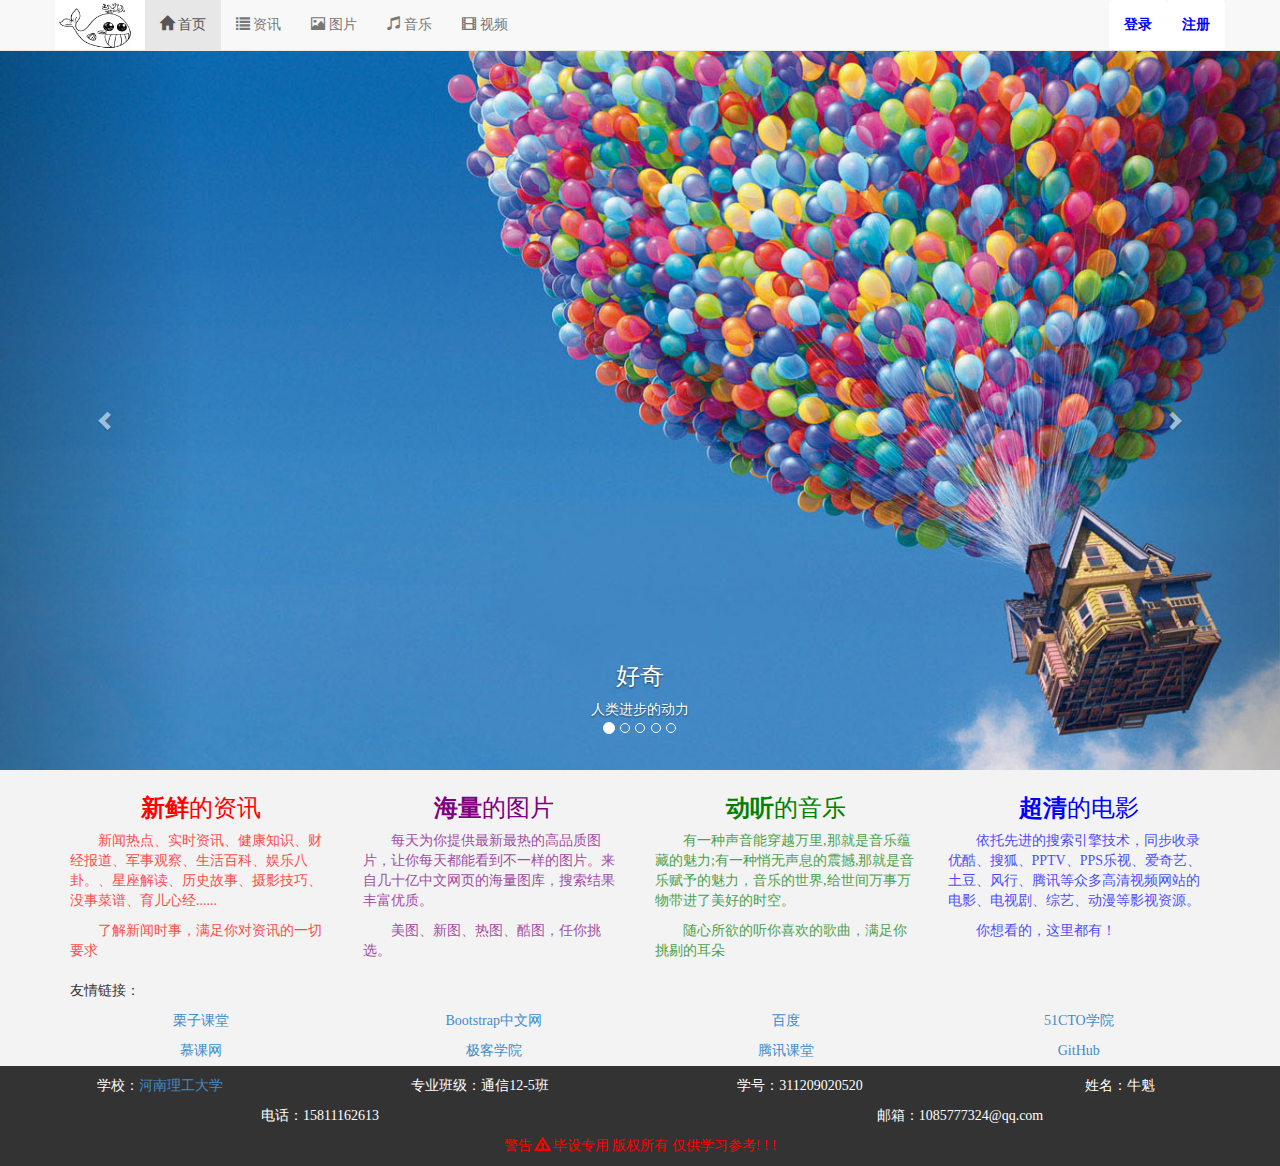
<file: mybishe/index.html>
<!DOCTYPE html>
<html lang="en">
<head>
	<meta charset="utf-8">
    <meta http-equiv="X-UA-Compatible" content="IE=edge">
	<meta name="viewport" content="width=device-width,initial-scale=1,maximum-scale=1,user-scalable=no">
	<!--		视口              设备宽度           初始缩放        最大缩放        禁止缩放   -->
	<title>惊鱼-首页</title>
	<link rel="stylesheet" href="css/bootstrap.min.css">
	<link rel="stylesheet" href="css/index.css">
</head>
<body>
<!-- 网站导航 -->
	<nav class="navbar navbar-default navbar-fixed-top">
		<div class="container">
			<div class="navbar-header">
				<a href="index.html" class="navbar-brand" style="padding:0;">
					<img src="images/logo.png" alt="鱼跃" style="padding:0;margin:0;height:50px;width:90px;">
				</a>
				<button type="button" class="navbar-toggle" data-toggle="collapse" data-target="#navbar-collapse">
					<span class="icon-bar"></span>
					<span class="icon-bar"></span>
					<span class="icon-bar"></span>
				</button>
			</div>
			<div class="collapse navbar-collapse" id="navbar-collapse">
				<ul class="nav navbar-nav navbar-left">
					<li class="active"><a href="index.html"><span class="glyphicon glyphicon-home"></span> 首页</a></li>
					<li><a href="news.html"><span class="glyphicon glyphicon-list"></span> 资讯</a></li>
					<li><a href="picture.html"><span class="glyphicon glyphicon-picture"></span> 图片</a></li>
					<li><a href="audio.html"><span class="glyphicon glyphicon-music"></span> 音乐</a></li>
					<li><a href="video.html"><span class="glyphicon glyphicon-film"></span> 视频</a></li>
				</ul>
				<ul class="nav navbar-nav navbar-right login" style="margin-top:0">
				<!-- 登录前 -->
					<li><a class="btn btn-default" data-toggle="modal" href="#login" type="button"><strong>登录</strong></a></li>
					<li><a class="btn btn-default" data-toggle="modal" href="#register" type="button"><strong>注册</strong></a></li>
				<!-- 登录后 -->
					<!-- <li class="dropdown">
						<a href="" class="dropdown-toggle username" data-toggle="dropdown" style="text-align:center">niuxiaokui</a>
						<ul class="dropdown-menu">
							<li><a href="myLoveAudio.html" style="text-align:center">我的音乐</a></li>
							<li><a id="cancellation" class="btn btn-default" type="button">注销</a></li>
						</ul>
					</li> -->
				</ul> 
			</div>
		</div>
	</nav>
<!-- 轮播图 -->
	<div id="myCarousel" class="carousel slide" data-ride="carousel" data-pause="hover">
		<ol class="carousel-indicators">
			<li data-target="#myCarousel" data-slide-to="0" class="active"></li>
			<li data-target="#myCarousel" data-slide-to="1"></li>
			<li data-target="#myCarousel" data-slide-to="2"></li>
			<li data-target="#myCarousel" data-slide-to="3"></li>
			<li data-target="#myCarousel" data-slide-to="4"></li>
		</ol>
		<div class="carousel-inner">
			<div class="item active">
				<img src="images/lb1.jpg" alt="">
				<div class="carousel-caption">
					<h3>好奇</h3>
					<span>人类进步的动力</span>
				</div>
  			</div>
			<div class="item">
				<img src="images/lb2.jpg" alt="">
				<div class="carousel-caption">
					<h3>难忘</h3>
					<span>埋藏在心里的往事</span>
				</div>
			</div>
			<div class="item">
				<img src="images/lb3.jpg" alt="">
				<div class="carousel-caption">
					<h3>激情</h3>
					<span>调动身心的巨大潜力</span>
				</div>
			</div>
			<div class="item">
				<img src="images/lb4.jpg" alt="">
				<div class="carousel-caption">
					<h3>回味</h3>
					<span>全身心的投入</span>
				</div>
			</div>
			<div class="item">
				<img src="images/lb5.jpg" alt="">
				<div class="carousel-caption">
					<h3>震撼</h3>
					<p>最强烈的视觉冲击</p>
				</div>
			</div>
		</div>
		<a href="#myCarousel" data-slide="prev" class="carousel-control left">
			<span class="glyphicon glyphicon-chevron-left">
		</a>
		<a href="#myCarousel" data-slide="next" class="carousel-control right">
			<span class="glyphicon glyphicon-chevron-right">
		</a>
	</div>
<!-- 文字主体 -->
	<div class="container">
		<div class="row">
			<div class="col-xs-12 col-sm-6 col-lg-3 xinxian">
				<h3><strong>新鲜</strong>的资讯</h3>
				<p>新闻热点、实时资讯、健康知识、财经报道、军事观察、生活百科、娱乐八卦。、星座解读、历史故事、摄影技巧、没事菜谱、育儿心经......
				<p>了解新闻时事，满足你对资讯的一切要求</p>
				
			</div>
			<div class="col-xs-12 col-sm-6 col-lg-3 hailiang">
				<h3><strong>海量</strong>的图片</h3>
				<p>每天为你提供最新最热的高品质图片，让你每天都能看到不一样的图片。来自几十亿中文网页的海量图库，搜索结果丰富优质。</p>
				<p>美图、新图、热图、酷图，任你挑选。</p>
			</div>
			<div class="col-xs-12 col-sm-6 col-lg-3 dongting">
				<h3><strong>动听</strong>的音乐</h3>
				<p>有一种声音能穿越万里,那就是音乐蕴藏的魅力;有一种悄无声息的震撼,那就是音乐赋予的魅力，音乐的世界,给世间万事万物带进了美好的时空。</p>
				<p>随心所欲的听你喜欢的歌曲，满足你挑剔的耳朵</p>
			</div>
			<div class="col-xs-12 col-sm-6 col-lg-3 chaoqing">
				<h3><strong>超清</strong>的电影</h3>
				<p>依托先进的搜索引擎技术，同步收录优酷、搜狐、PPTV、PPS乐视、爱奇艺、土豆、风行、腾讯等众多高清视频网站的电影、电视剧、综艺、动漫等影视资源。</p>
				<p>你想看的，这里都有！</p>
			</div>
		</div>
		<div class="row">
			<div class="col-xs-12">友情链接：</div>
			<div class="col-sm-3 col-xs-6"><a href="http://www.liziedu.com/">栗子课堂</a></div>
			<div class="col-sm-3 col-xs-6"><a href="http://www.bootcss.com/">Bootstrap中文网</a></div>
			<div class="col-sm-3 col-xs-6"><a href="https://www.baidu.com/">百度</a></div>
			<div class="col-sm-3 col-xs-6"><a href="http://edu.51cto.com/">51CTO学院</a></div>
			<div class="col-sm-3 col-xs-6"><a href="http://www.imooc.com/">慕课网</a></div>
			<div class="col-sm-3 col-xs-6"><a href="http://www.jikexueyuan.com/">极客学院</a></div>
			<div class="col-sm-3 col-xs-6"><a href="http://ke.qq.com/">腾讯课堂</a></div>
			<div class="col-sm-3 col-xs-6"><a href="https://github.com/">GitHub</a></div>
		</div>
	</div>
<!-- 底部 -->
	<div class="container footer">
		<div  class="row">
				<div class="col-sm-3 col-xs-12">学校：<a href="http://www.hpu.edu.cn/www/index.html">河南理工大学</a></div>
				<div class="col-sm-3 col-xs-12">专业班级：通信12-5班</div>
				<div class="col-sm-3 col-xs-12">学号：311209020520</div>
				<div class="col-sm-3 col-xs-12">姓名：牛魁</div>
				<div class="col-sm-6 col-xs-12">电话：15811162613</div>
				<div class="col-sm-6 col-xs-12">邮箱：1085777324@qq.com</div>
				<div class="col-sm-12 col-xs-12">警告 <span class="glyphicon glyphicon-warning-sign"></span> 毕设专用 版权所有 仅供学习参考! ! !</div>
		</div>
	</div>
<!-- 登录框 -->
	<div class="modal" id="login" tabindex="-1">
	    <div class="modal-dialog">
			<div class="modal-content">
				<div class="modal-header">
					<button type="button" class="close" data-dismiss="modal"><span>&times;</span></button>
					<h3 class="modal-title"><strong>登&nbsp;录</strong></h3>
				</div>
				<div class="modal-body">
					<form id="l_form" action="login.php">
						<div class="form-group">
							<label for="l_username" class="control-lable">用户名</label>
							<input id="l_username" type="text" class="form-control" name="l_username" placeholder="请输入用户名">
							<div style="color:red;"></div>
						</div>
						<div class="form-group">
							<label for="l_password" class="control-lable">密码</label>
							<input id="l_password" type="password" class="form-control" name="l_password" placeholder="请输入密码">
							<div style="color:red;"></div>
						</div>
						<div style="text-align:center">
							<lable class="checkbox-inline">
								<input id="checkbox" type="checkbox">是否记住密码
							</lable >
						</div>
						<input type="submit" class="btn btn-primary center" style="width:100%" value="登录">
					</form>
				</div>
				<div class="modal-footer">
					<button type="button" class="btn btn-default" data-dismiss="modal">关闭</button>
					<button type="button" class="btn btn-primary" id="toRegister">去注册</button>
				</div>
			</div>
		</div>
	</div>
<!-- 注册框 -->
	<div class="modal" id="register" tabindex="-1">
	    <div class="modal-dialog">
			<div class="modal-content">
				<div class="modal-header">
					<button type="button" class="close" data-dismiss="modal"><span>&times;</span></button>
					<h3 class="modal-title"><strong>注&nbsp;册</strong></h3>
				</div>
				<div class="modal-body">
					<form id="r_form" method="get" action="register.php">
						<div class="form-group">
							<label for="r_username" class="control-lable">用户名</label>
							<input id="r_username" type="text" class="form-control" name="r_username" placeholder="请输入长度为6-12位的用户名">
							<div class="r_name"></div>
						</div>
						<div class="form-group">
							<label for="r_password" class="control-lable">密码</label>
							<input id="r_password" type="password" class="form-control" name="r_password" placeholder="请输入长度为8-20位的密码">
							<div style="color:red;"></div>
						</div>
						<div class="form-group">
							<label for="email" class="control-lable">邮箱</label>
							<input id="email" type="text" class="form-control"  name="email" placeholder="请输入邮箱地址">
							<div style="color:red;"></div>
						</div>						
						<input type="reset" class="btn btn-primary reset" style="width:49%" value="重置">
						<input type="submit" class="btn btn-primary" style="width:49%" value="注册">
					</form>	
				</div>
				<div class="modal-footer">
					<button type="button" class="btn btn-default" data-dismiss="modal">关闭</button>
					<button type="button" class="btn btn-primary toLogin">去登录</button>
				</div>
			</div>
		</div>
	</div>
<!-- 注册失败提示框 -->
	<div class="modal" id="registerFailed" tabindex="-1">
	    <div class="modal-dialog">
			<div class="modal-content">
				<div class="modal-header">
					<button type="button" class="close" data-dismiss="modal"><span>&times;</span></button>
					<h3 class="modal-title"><strong>注&nbsp;册&nbsp;失&nbsp;败</strong></h3>
				</div>
				<div class="modal-body">
					<h4>请您重新注册</h4>
				</div>
				<div class="modal-footer">
					<button type="button" class="btn btn-default" data-dismiss="modal">关闭</button>
				</div>
			</div>
		</div>
	</div>
<!-- 注册成功提示框 -->
	<div class="modal" id="registerSuccess" tabindex="-1">
	    <div class="modal-dialog">
			<div class="modal-content">
				<div class="modal-header">
					<button type="button" class="close" data-dismiss="modal"><span>&times;</span></button>
					<h3 class="modal-title"><strong>注~册~成~功~</strong></h3>
				</div>
				<div class="modal-body">
					<span>现在去</span>
					<button type="button" class="btn btn-primary" id="registerLogin">登录</button>
				</div>
				<div class="modal-footer">
					<button type="button" class="btn btn-default" data-dismiss="modal">关闭</button>
				</div>
			</div>
		</div>
	</div>
<!-- 登录失败提示框 -->
	<div class="modal" id="loginFailed" tabindex="-1">
	    <div class="modal-dialog">
			<div class="modal-content">
				<div class="modal-header">
					<button type="button" class="close" data-dismiss="modal"><span>&times;</span></button>
					<h3 class="modal-title"><strong>登&nbsp;录&nbsp;失&nbsp;败</strong></h3>
				</div>
				<div class="modal-body">
					<h4>请您重新登录！</h4>
				</div>
				<div class="modal-footer">
					<button type="button" class="btn btn-default" data-dismiss="modal">关闭</button>
				</div>
			</div>
		</div>
	</div>
<!-- 登录成功提示框 -->
	<div class="modal" id="loginSuccess" tabindex="-1">
	    <div class="modal-dialog">
			<div class="modal-content">
				<div class="modal-header">
					<button type="button" class="close" data-dismiss="modal"><span>&times;</span></button>
					<h3 class="modal-title"><strong>登~录~成~功~</strong></h3>
				</div>
				<div class="modal-body">
					<div id="welcome"></div>
					<div>欢迎您来到惊鱼~</div>
				</div>
				<div class="modal-footer">
					<button type="button" class="btn btn-default" data-dismiss="modal">关闭</button>
				</div>
			</div>
		</div>
	</div>	
<script src="js/jquery.1.11.3.min.js"></script>
<script src="js/bootstrap.min.js"></script>
<script type="text/javascript" src="js/jquery.validate.min.js"></script>
<script src="js/index.js"></script>
</body>
</html>
</file>
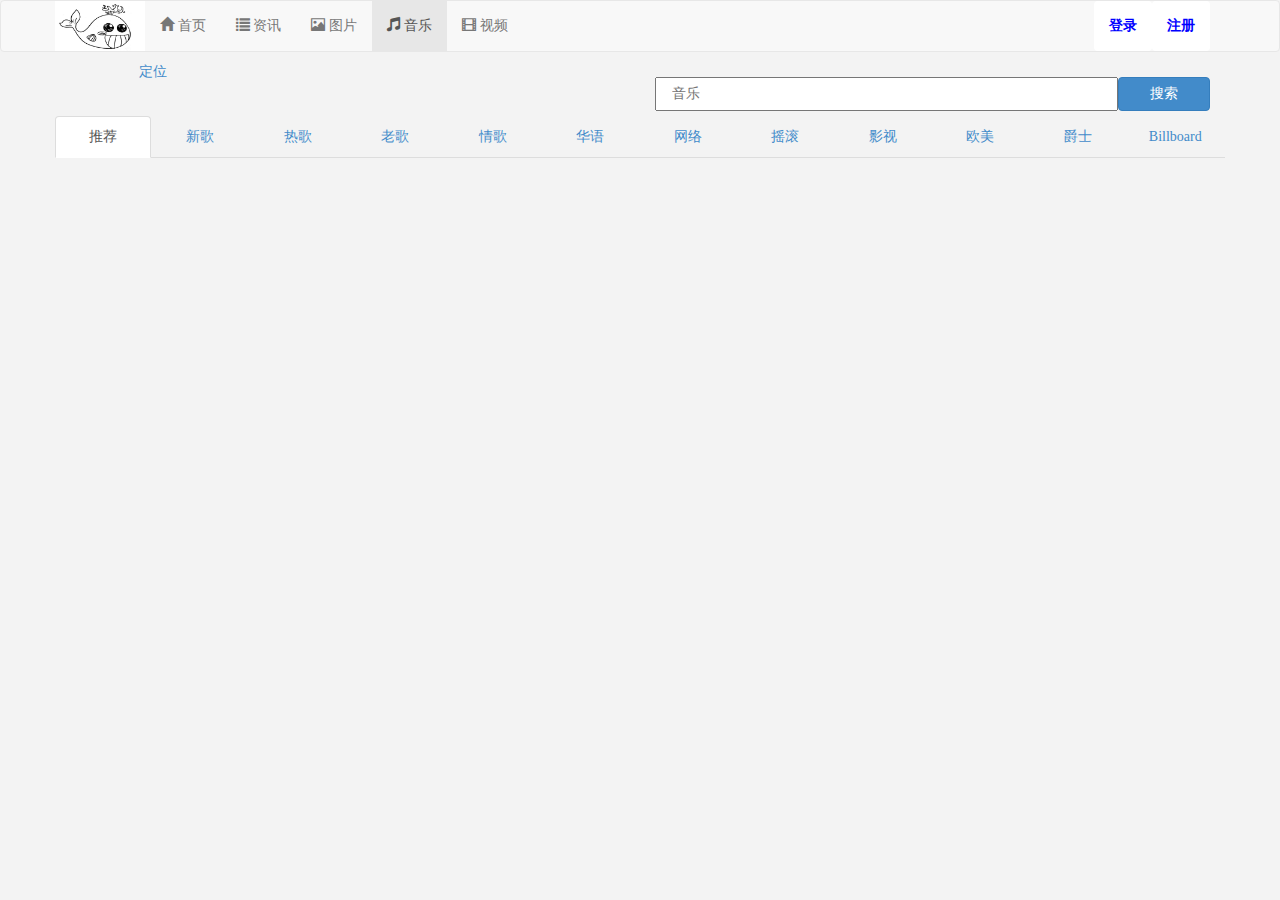
<file: mybishe/audio.html>
<!DOCTYPE html>
<html lang="en">
<head>
	<meta charset="UTF-8">
	<meta name="viewport" content="width=device-width,initial-scale=1,maximum-scale=1,user-scalable=no">
	<title>惊鱼-音乐</title>
	<link rel="stylesheet" href="css/bootstrap.min.css">
	<link rel="stylesheet" href="css/index.css">
	<link rel="stylesheet" href="css/audio.css">
	<link rel="stylesheet" href="css/news.css">
</head>
<body>
<!-- 网站导航 -->
	<nav class="navbar navbar-default">
		<div class="container">
			<div class="navbar-header">
				<a href="index.html" class="navbar-brand" style="padding:0;">
					<img src="images/logo.png" alt="鱼跃" style="padding:0;margin:0;height:50px;width:90px;">
				</a>
				<button type="button" class="navbar-toggle" data-toggle="collapse" data-target="#navbar-collapse">
					<span class="icon-bar"></span>
					<span class="icon-bar"></span>
					<span class="icon-bar"></span>
				</button>
			</div>
			<div class="collapse navbar-collapse" id="navbar-collapse">
				<ul class="nav navbar-nav navbar-left">
					<li><a href="index.html"><span class="glyphicon glyphicon-home"></span> 首页</a></li>
					<li><a href="news.html"><span class="glyphicon glyphicon-list"></span> 资讯</a></li>
					<li><a href="picture.html"><span class="glyphicon glyphicon-picture"></span> 图片</a></li>
					<li class="active"><a href="audio.html"><span class="glyphicon glyphicon-music"></span> 音乐</a></li>
					<li><a href="video.html"><span class="glyphicon glyphicon-film"></span> 视频</a></li>
				</ul>
				<ul class="nav navbar-nav navbar-right login" style="margin-top:0">
				<!-- 登录前 -->
					<li><a class="btn btn-default" data-toggle="modal" href="#login" type="button"><strong>登录</strong></a></li>
					<li><a class="btn btn-default" data-toggle="modal" href="#register" type="button"><strong>注册</strong></a></li>
				</ul> 
			</div>
		</div>
	</nav>
<div class="container">
<!-- 坐标天气 -->
	<div class="row cityWeather">
		<div class="map col-lg-2 col-md-2 col-sm-2 col-xs-4">
			<div class="city"></div>
			<div><a href="map.html">定位</a></div>
		</div>
		<div class="weather col-lg-4 col-md-4 col-sm-4 col-xs-8">
			<div class="war_a"></div>
			<div class="war_b"></div>
			<div class="war_c"></div>
			<div class="war_d"></div>
		</div>
		<div class="search col-lg-6 col-md-6 col-sm-6 col-xs-12">
			<input type="text" class="searchBar col-lg-10 col-md-10 col-sm-10 col-xs-10" placeholder="音乐">
			<button class="btn btn-primary col-lg-2 col-md-2 col-sm-2 col-xs-2">搜索</button>
		</div>
	</div>
	<div class="row">
		<ul id="myTab" class="nav nav-tabs">
			<li class="col-lg-1 col-md-1 col-sm-2 col-xs-3 active"><a href="#T1" data-toggle="tab">推荐</a></li>
			<li class="col-lg-1 col-md-1 col-sm-2 col-xs-3"><a href="#T2" data-toggle="tab">新歌</a></li>
			<li class="col-lg-1 col-md-1 col-sm-2 col-xs-3"><a href="#T3" data-toggle="tab">热歌</a></li>
			<li class="col-lg-1 col-md-1 col-sm-2 col-xs-3"><a href="#T4" data-toggle="tab">老歌</a></li>
			<li class="col-lg-1 col-md-1 col-sm-2 col-xs-3"><a href="#T5" data-toggle="tab">情歌</a></li>
			<li class="col-lg-1 col-md-1 col-sm-2 col-xs-3"><a href="#T6" data-toggle="tab">华语</a></li>
			<li class="col-lg-1 col-md-1 col-sm-2 col-xs-3"><a href="#T7" data-toggle="tab">网络</a></li>
			<li class="col-lg-1 col-md-1 col-sm-2 col-xs-3"><a href="#T8" data-toggle="tab">摇滚</a></li>
			<li class="col-lg-1 col-md-1 col-sm-2 col-xs-3"><a href="#T9" data-toggle="tab">影视</a></li>
			<li class="col-lg-1 col-md-1 col-sm-2 col-xs-3"><a href="#T10" data-toggle="tab">欧美</a></li>
			<li class="col-lg-1 col-md-1 col-sm-2 col-xs-3"><a href="#T11" data-toggle="tab">爵士</a></li>
			<li class="col-lg-1 col-md-1 col-sm-2 col-xs-3"><a href="#T12" data-toggle="tab">Billboard</a></li>
		</ul>
	</div>
	<div>
		<div class="tab-content">
			<div class="tab-pane" id="T0"></div>
			<div class="tab-pane in active" id="T1">
				<!-- <div class="col-xs-12 col-sm-6 col-md-4 col-lg-4 music clear">
					<div class="left">1</div><div>歌名</div>
					<div class="right glyphicon glyphicon-plus">添加</div>
					<div class="right glyphicon glyphicon-triangle-right">播放</div>
					<div class="right">歌手</div>
					<div class="id">id</div>
				</div> -->
			</div>
			<div class="tab-pane" id="T2"></div>
			<div class="tab-pane" id="T3"></div>
			<div class="tab-pane" id="T4"></div>
			<div class="tab-pane" id="T5"></div>
			<div class="tab-pane" id="T6"></div>
			<div class="tab-pane" id="T7"></div>
			<div class="tab-pane" id="T8"></div>
			<div class="tab-pane" id="T9"></div>
			<div class="tab-pane" id="T10"></div>
			<div class="tab-pane" id="T11"></div>
			<div class="tab-pane" id="T12"></div>
		</div>
	</div>
</div>
<!-- 隐藏音乐播放器 -->
	<audio id="audio" controls src="" loop autoplay></audio>

<!-- 登录框 -->
	<div class="modal" id="login" tabindex="-1">
	    <div class="modal-dialog">
			<div class="modal-content">
				<div class="modal-header">
					<button type="button" class="close" data-dismiss="modal"><span>&times;</span></button>
					<h3 class="modal-title"><strong>登&nbsp;录</strong></h3>
				</div>
				<div class="modal-body">
					<form id="l_form" action="login.php">
						<div class="form-group">
							<label for="l_username" class="control-lable">用户名</label>
							<input id="l_username" type="text" class="form-control" name="l_username" placeholder="请输入用户名">
							<div style="color:red;"></div>
						</div>
						<div class="form-group">
							<label for="l_password" class="control-lable">密码</label>
							<input id="l_password" type="password" class="form-control" name="l_password" placeholder="请输入密码">
							<div style="color:red;"></div>
						</div>
						<div style="text-align:center">
							<lable class="checkbox-inline">
								<input id="checkbox" type="checkbox">是否记住密码
							</lable >
						</div>
						<input type="submit" class="btn btn-primary center" style="width:100%" value="登录">
					</form>
				</div>
				<div class="modal-footer">
					<button type="button" class="btn btn-default" data-dismiss="modal">关闭</button>
					<button type="button" class="btn btn-primary" id="toRegister">去注册</button>
				</div>
			</div>
		</div>
	</div>
<!-- 注册框 -->
	<div class="modal" id="register" tabindex="-1">
	    <div class="modal-dialog">
			<div class="modal-content">
				<div class="modal-header">
					<button type="button" class="close" data-dismiss="modal"><span>&times;</span></button>
					<h3 class="modal-title"><strong>注&nbsp;册</strong></h3>
				</div>
				<div class="modal-body">
					<form id="r_form" method="get" action="register.php">
						<div class="form-group">
							<label for="r_username" class="control-lable">用户名</label>
							<input id="r_username" type="text" class="form-control" name="r_username" placeholder="请输入长度为6-12位的用户名">
							<div class="r_name"></div>
						</div>
						<div class="form-group">
							<label for="r_password" class="control-lable">密码</label>
							<input id="r_password" type="password" class="form-control" name="r_password" placeholder="请输入长度为8-20位的密码">
							<div style="color:red;"></div>
						</div>
						<div class="form-group">
							<label for="email" class="control-lable">邮箱</label>
							<input id="email" type="text" class="form-control"  name="email" placeholder="请输入邮箱地址">
							<div style="color:red;"></div>
						</div>
						<input type="submit" class="btn btn-primary center" style="width:100%" value="注册">
					</form>	
				</div>
				<div class="modal-footer">
					<button type="button" class="btn btn-default" data-dismiss="modal">关闭</button>
					<button type="button" class="btn btn-primary" id="toLogin">去登录</button>
				</div>
			</div>
		</div>
	</div>
<!-- 注册失败提示框 -->
	<div class="modal" id="registerFailed" tabindex="-1">
	    <div class="modal-dialog">
			<div class="modal-content">
				<div class="modal-header">
					<button type="button" class="close" data-dismiss="modal"><span>&times;</span></button>
					<h3 class="modal-title"><strong>注&nbsp;册&nbsp;失&nbsp;败</strong></h3>
				</div>
				<div class="modal-body">
					<h4>请您重新注册</h4>
				</div>
				<div class="modal-footer">
					<button type="button" class="btn btn-default" data-dismiss="modal">关闭</button>
				</div>
			</div>
		</div>
	</div>
<!-- 注册成功提示框 -->
	<div class="modal" id="registerSuccess" tabindex="-1">
	    <div class="modal-dialog">
			<div class="modal-content">
				<div class="modal-header">
					<button type="button" class="close" data-dismiss="modal"><span>&times;</span></button>
					<h3 class="modal-title"><strong>注~册~成~功~</strong></h3>
				</div>
				<div class="modal-body">
					<span>现在去</span>
					<button type="button" class="btn btn-primary" id="registerLogin">登录</button>
				</div>
				<div class="modal-footer">
					<button type="button" class="btn btn-default" data-dismiss="modal">关闭</button>
				</div>
			</div>
		</div>
	</div>
<!-- 登录失败提示框 -->
	<div class="modal" id="loginFailed" tabindex="-1">
	    <div class="modal-dialog">
			<div class="modal-content">
				<div class="modal-header">
					<button type="button" class="close" data-dismiss="modal"><span>&times;</span></button>
					<h3 class="modal-title"><strong>登&nbsp;录&nbsp;失&nbsp;败</strong></h3>
				</div>
				<div class="modal-body">
					<h4>请您重新登录！</h4>
				</div>
				<div class="modal-footer">
					<button type="button" class="btn btn-default" data-dismiss="modal">关闭</button>
				</div>
			</div>
		</div>
	</div>
<!-- 登录成功提示框 -->
	<div class="modal" id="loginSuccess" tabindex="-1">
	    <div class="modal-dialog">
			<div class="modal-content">
				<div class="modal-header">
					<button type="button" class="close" data-dismiss="modal"><span>&times;</span></button>
					<h3 class="modal-title"><strong>登~录~成~功~</strong></h3>
				</div>
				<div class="modal-body">
					<div id="welcome"></div>
					<div>欢迎您来到惊鱼~</div>
				</div>
				<div class="modal-footer">
					<button type="button" class="btn btn-default" data-dismiss="modal">关闭</button>
				</div>
			</div>
		</div>
	</div>	
<!-- 未登录提示框 -->
	<div class="modal" id="nologin" tabindex="-1">
	    <div class="modal-dialog">
			<div class="modal-content">
				<div class="modal-header">
					<button type="button" class="close" data-dismiss="modal"><span>&times;</span></button>
					<h3 class="modal-title"><strong>添&nbsp;加&nbsp;失&nbsp;败</strong></h3>
				</div>
				<div class="modal-body">
					<h3>您还没有登录！！！</h3>
				</div>
				<div class="modal-footer">
					<button type="button" class="btn btn-primary toLogin">去登陆</button>
					<button type="button" class="btn btn-primary toRegister">去注册</button>
				</div>
			</div>
		</div>
	</div>
<!-- 添加音乐提示 -->
	<div class="modal" id="alert" tabindex="-1">
	    <div class="modal-dialog">
			<div class="modal-content">
				<div class="modal-header">
					<h3 class="modal-title"><strong></strong></h3>
				</div>
			</div>
		</div>
	</div>
<script src="js/jquery.1.11.3.min.js"></script>
<script src="js/bootstrap.min.js"></script>
<script src="js/cityweather.js"></script>
<script type="text/javascript" src="js/jquery.validate.min.js"></script>
<script src="js/audio.js"></script>
<script src="js/index.js"></script>
</body>
</html>
</file>
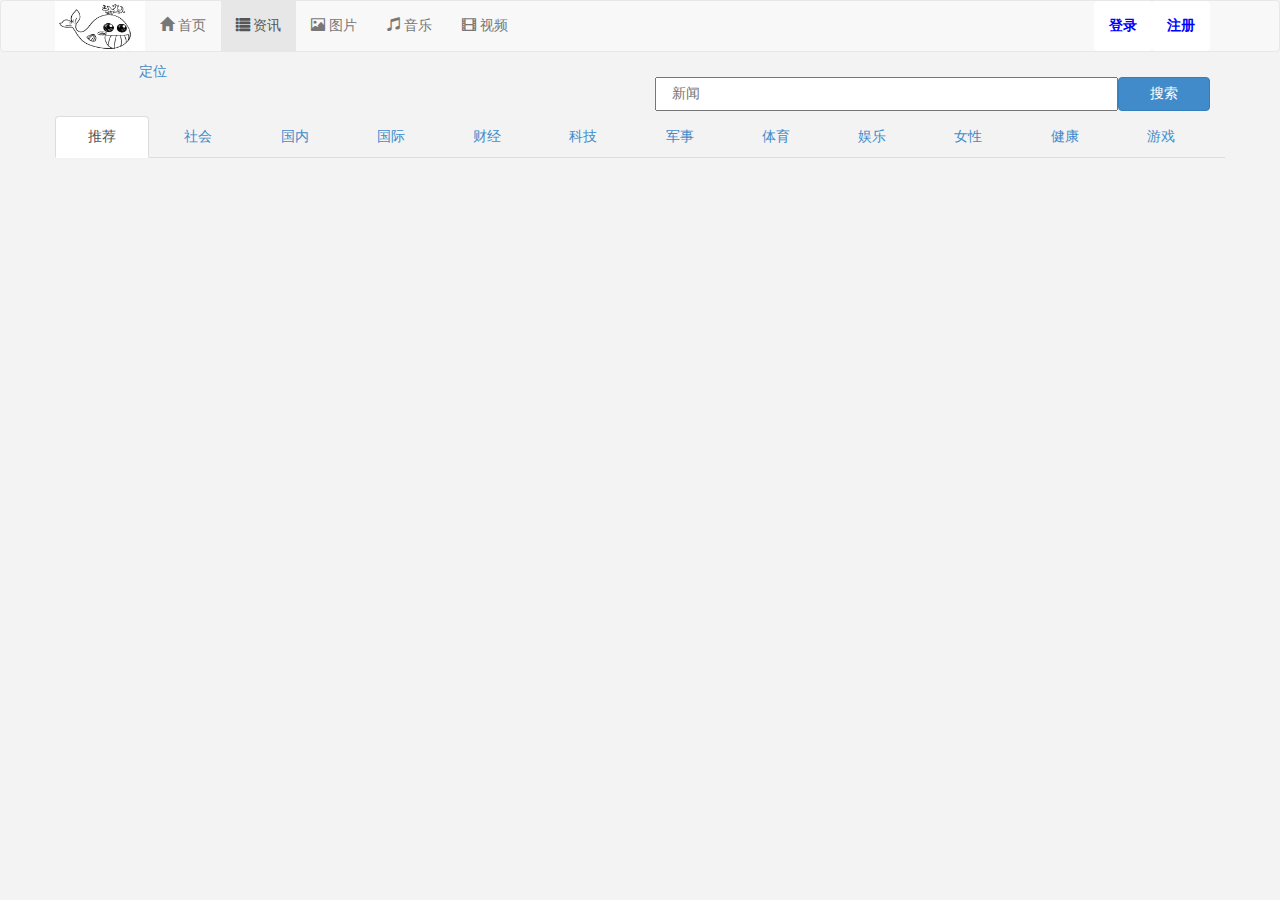
<file: mybishe/news.html>
<!DOCTYPE html>
<html lang="en">
<head>
	<meta charset="UTF-8">
	<meta name="viewport" content="width=device-width,initial-scale=1,maximum-scale=1,user-scalable=no">
	<title>惊鱼-资讯</title>
	<link rel="stylesheet" href="css/bootstrap.min.css">
	<link rel="stylesheet" href="css/index.css">
	<link rel="stylesheet" href="css/news.css">
</head>
<body>
<!-- 网站导航 -->
	<nav class="navbar navbar-default">
		<div class="container">
			<div class="navbar-header">
				<a href="index.html" class="navbar-brand" style="padding:0;">
					<img src="images/logo.png" alt="鱼跃" style="padding:0;margin:0;height:50px;width:90px;">
				</a>
				<button type="button" class="navbar-toggle" data-toggle="collapse" data-target="#navbar-collapse">
					<span class="icon-bar"></span>
					<span class="icon-bar"></span>
					<span class="icon-bar"></span>
				</button>
			</div>
			<div class="collapse navbar-collapse" id="navbar-collapse">
				<ul class="nav navbar-nav navbar-left">
					<li><a href="index.html"><span class="glyphicon glyphicon-home"></span> 首页</a></li>
					<li class="active"><a href="news.html"><span class="glyphicon glyphicon-list"></span> 资讯</a></li>
					<li><a href="picture.html"><span class="glyphicon glyphicon-picture"></span> 图片</a></li>
					<li><a href="audio.html"><span class="glyphicon glyphicon-music"></span> 音乐</a></li>
					<li><a href="video.html"><span class="glyphicon glyphicon-film"></span> 视频</a></li>
				</ul>
				<ul class="nav navbar-nav navbar-right login" style="margin-top:0">
				<!-- 登录前 -->
					<li><a class="btn btn-default" data-toggle="modal" href="#login" type="button"><strong>登录</strong></a></li>
					<li><a class="btn btn-default" data-toggle="modal" href="#register" type="button"><strong>注册</strong></a></li>
				</ul> 
			</div>
		</div>
	</nav>
<div class="container">
<!-- 坐标天气 -->
	<div class="row cityWeather">
		<div class="map col-lg-2 col-md-2 col-sm-2 col-xs-4">
			<div class="city"></div>
			<div><a href="map.html">定位</a></div>
		</div>
		<div class="weather col-lg-4 col-md-4 col-sm-4 col-xs-8">
			<div class="war_a"></div>
			<div class="war_b"></div>
			<div class="war_c"></div>
			<div class="war_d"></div>
		</div>
		<div class="search col-lg-6 col-md-6 col-sm-6 col-xs-12">
			<input type="text" class="searchBar col-lg-10 col-md-10 col-sm-10 col-xs-10" placeholder="新闻">
			<button class="btn btn-primary col-lg-2 col-md-2 col-sm-2 col-xs-2">搜索</button>
		</div>
	</div>
<!-- 网页导航 -->
	<div class="row cityWeather">
		<ul id="myTab" class="nav nav-tabs col-lg-12 col-md-12 col-sm-12 col-xs-12">
			<li class="col-lg-1 col-md-1 col-sm-2 col-xs-3 active"><a href="#T1" data-toggle="tab">推荐</a></li>
			<li class="col-lg-1 col-md-1 col-sm-2 col-xs-3"><a href="#T2" data-toggle="tab">社会</a></li>
			<li class="col-lg-1 col-md-1 col-sm-2 col-xs-3"><a href="#T3" data-toggle="tab">国内</a></li>
			<li class="col-lg-1 col-md-1 col-sm-2 col-xs-3"><a href="#T4" data-toggle="tab">国际</a></li>
			<li class="col-lg-1 col-md-1 col-sm-2 col-xs-3"><a href="#T5" data-toggle="tab">财经</a></li>
			<li class="col-lg-1 col-md-1 col-sm-2 col-xs-3"><a href="#T6" data-toggle="tab">科技</a></li>
			<li class="col-lg-1 col-md-1 col-sm-2 col-xs-3"><a href="#T7" data-toggle="tab">军事</a></li>
			<li class="col-lg-1 col-md-1 col-sm-2 col-xs-3"><a href="#T8" data-toggle="tab">体育</a></li>
			<li class="col-lg-1 col-md-1 col-sm-2 col-xs-3"><a href="#T9" data-toggle="tab">娱乐</a></li>
			<li class="col-lg-1 col-md-1 col-sm-2 col-xs-3"><a href="#T10" data-toggle="tab">女性</a></li>
			<li class="col-lg-1 col-md-1 col-sm-2 col-xs-3"><a href="#T11" data-toggle="tab">健康</a></li>
			<li class="col-lg-1 col-md-1 col-sm-2 col-xs-3"><a href="#T12" data-toggle="tab">游戏</a></li>
		</ul>
	</div>
<!-- 网站内容 -->
	<div class="tab-content">
		<div class="tab-pane page" id="T0"></div>
		<div class="tab-pane in active page" id=
		"T1">
		<!-- 有配图
		 	<div class="row">
				<div class="col-lg-9 col-md-9 col-sm-8 col-xs-8">
					<h4>
						<a href=""><b>标题</b></a>
					</h4>
					<div>
						内容
					</div>
					<span class="source">新闻网</span>
					<span class="source">发布时间</span>
				</div>
				<a href="" class="photograph col-lg-3 col-md-3 col-sm-4 col-xs-4"><img class="col-lg-12 col-md-12 col-sm-12 col-xs-12" src="images/lb1.jpg" alt=""></a>
			</div> -->
		<!-- 无配图 
			<div class="row">
				<div class="col-lg-12 col-md-12 col-sm-12 col-xs-12">
					<h4>
						<a href=""><b>标题</b></a>
					</h4>
					<div>
						内容
					</div>
					<span class="source">新闻网</span>
					<span class="source">发布时间</span>
				</div>
			</div> -->
		</div>
		<div class="tab-pane page" id="T2"></div>
		<div class="tab-pane page" id="T3"></div>
		<div class="tab-pane page" id="T4"></div>
		<div class="tab-pane page" id="T5"></div>
		<div class="tab-pane page" id="T6"></div>
		<div class="tab-pane page" id="T7"></div>
		<div class="tab-pane page" id="T8"></div>
		<div class="tab-pane page" id="T9"></div>
		<div class="tab-pane page" id="T10"></div>
		<div class="tab-pane page" id="T11"></div>
		<div class="tab-pane page" id="T12"></div>
	</div>
</div>
<!-- 登录框 -->
	<div class="modal" id="login" tabindex="-1">
	    <div class="modal-dialog">
			<div class="modal-content">
				<div class="modal-header">
					<button type="button" class="close" data-dismiss="modal"><span>&times;</span></button>
					<h3 class="modal-title"><strong>登&nbsp;录</strong></h3>
				</div>
				<div class="modal-body">
					<form id="l_form" action="login.php">
						<div class="form-group">
							<label for="l_username" class="control-lable">用户名</label>
							<input id="l_username" type="text" class="form-control" name="l_username" placeholder="请输入用户名">
							<div style="color:red;"></div>
						</div>
						<div class="form-group">
							<label for="l_password" class="control-lable">密码</label>
							<input id="l_password" type="password" class="form-control" name="l_password" placeholder="请输入密码">
							<div style="color:red;"></div>
						</div>
						<div style="text-align:center">
							<lable class="checkbox-inline">
								<input id="checkbox" type="checkbox">是否记住密码
							</lable >
						</div>
						<input type="submit" class="btn btn-primary center" style="width:100%" value="登录">
					</form>
				</div>
				<div class="modal-footer">
					<button type="button" class="btn btn-default" data-dismiss="modal">关闭</button>
					<button type="button" class="btn btn-primary" id="toRegister">去注册</button>
				</div>
			</div>
		</div>
	</div>
<!-- 注册框 -->
	<div class="modal" id="register" tabindex="-1">
	    <div class="modal-dialog">
			<div class="modal-content">
				<div class="modal-header">
					<button type="button" class="close" data-dismiss="modal"><span>&times;</span></button>
					<h3 class="modal-title"><strong>注&nbsp;册</strong></h3>
				</div>
				<div class="modal-body">
					<form id="r_form" method="get" action="register.php">
						<div class="form-group">
							<label for="r_username" class="control-lable">用户名</label>
							<input id="r_username" type="text" class="form-control" name="r_username" placeholder="请输入长度为6-12位的用户名">
							<div class="r_name"></div>
						</div>
						<div class="form-group">
							<label for="r_password" class="control-lable">密码</label>
							<input id="r_password" type="password" class="form-control" name="r_password" placeholder="请输入长度为8-20位的密码">
							<div style="color:red;"></div>
						</div>
						<div class="form-group">
							<label for="email" class="control-lable">邮箱</label>
							<input id="email" type="text" class="form-control"  name="email" placeholder="请输入邮箱地址">
							<div style="color:red;"></div>
						</div>
						<input type="submit" class="btn btn-primary center" style="width:100%" value="注册">
					</form>	
				</div>
				<div class="modal-footer">
					<button type="button" class="btn btn-default" data-dismiss="modal">关闭</button>
					<button type="button" class="btn btn-primary" id="toLogin">去登录</button>
				</div>
			</div>
		</div>
	</div>
<!-- 注册失败提示框 -->
	<div class="modal" id="registerFailed" tabindex="-1">
	    <div class="modal-dialog">
			<div class="modal-content">
				<div class="modal-header">
					<button type="button" class="close" data-dismiss="modal"><span>&times;</span></button>
					<h3 class="modal-title"><strong>注&nbsp;册&nbsp;失&nbsp;败</strong></h3>
				</div>
				<div class="modal-body">
					<h4>请您重新注册</h4>
				</div>
				<div class="modal-footer">
					<button type="button" class="btn btn-default" data-dismiss="modal">关闭</button>
				</div>
			</div>
		</div>
	</div>
<!-- 注册成功提示框 -->
	<div class="modal" id="registerSuccess" tabindex="-1">
	    <div class="modal-dialog">
			<div class="modal-content">
				<div class="modal-header">
					<button type="button" class="close" data-dismiss="modal"><span>&times;</span></button>
					<h3 class="modal-title"><strong>注~册~成~功~</strong></h3>
				</div>
				<div class="modal-body">
					<span>现在去</span>
					<button type="button" class="btn btn-primary" id="registerLogin">登录</button>
				</div>
				<div class="modal-footer">
					<button type="button" class="btn btn-default" data-dismiss="modal">关闭</button>
				</div>
			</div>
		</div>
	</div>
<!-- 登录失败提示框 -->
	<div class="modal" id="loginFailed" tabindex="-1">
	    <div class="modal-dialog">
			<div class="modal-content">
				<div class="modal-header">
					<button type="button" class="close" data-dismiss="modal"><span>&times;</span></button>
					<h3 class="modal-title"><strong>登&nbsp;录&nbsp;失&nbsp;败</strong></h3>
				</div>
				<div class="modal-body">
					<h4>请您重新登录！</h4>
				</div>
				<div class="modal-footer">
					<button type="button" class="btn btn-default" data-dismiss="modal">关闭</button>
				</div>
			</div>
		</div>
	</div>
<!-- 登录成功提示框 -->
	<div class="modal" id="loginSuccess" tabindex="-1">
	    <div class="modal-dialog">
			<div class="modal-content">
				<div class="modal-header">
					<button type="button" class="close" data-dismiss="modal"><span>&times;</span></button>
					<h3 class="modal-title"><strong>登~录~成~功~</strong></h3>
				</div>
				<div class="modal-body">
					<div id="welcome"></div>
					<div>欢迎您来到惊鱼~</div>
				</div>
				<div class="modal-footer">
					<button type="button" class="btn btn-default" data-dismiss="modal">关闭</button>
				</div>
			</div>
		</div>
	</div>	
<script src="js/jquery.1.11.3.min.js"></script>
<script src="js/bootstrap.min.js"></script>
<script src="js/cityweather.js"></script>
<script type="text/javascript" src="js/jquery.validate.min.js"></script>
<script src="js/index.js"></script>
<script src="js/news.js"></script>
</body>
</html>
</file>
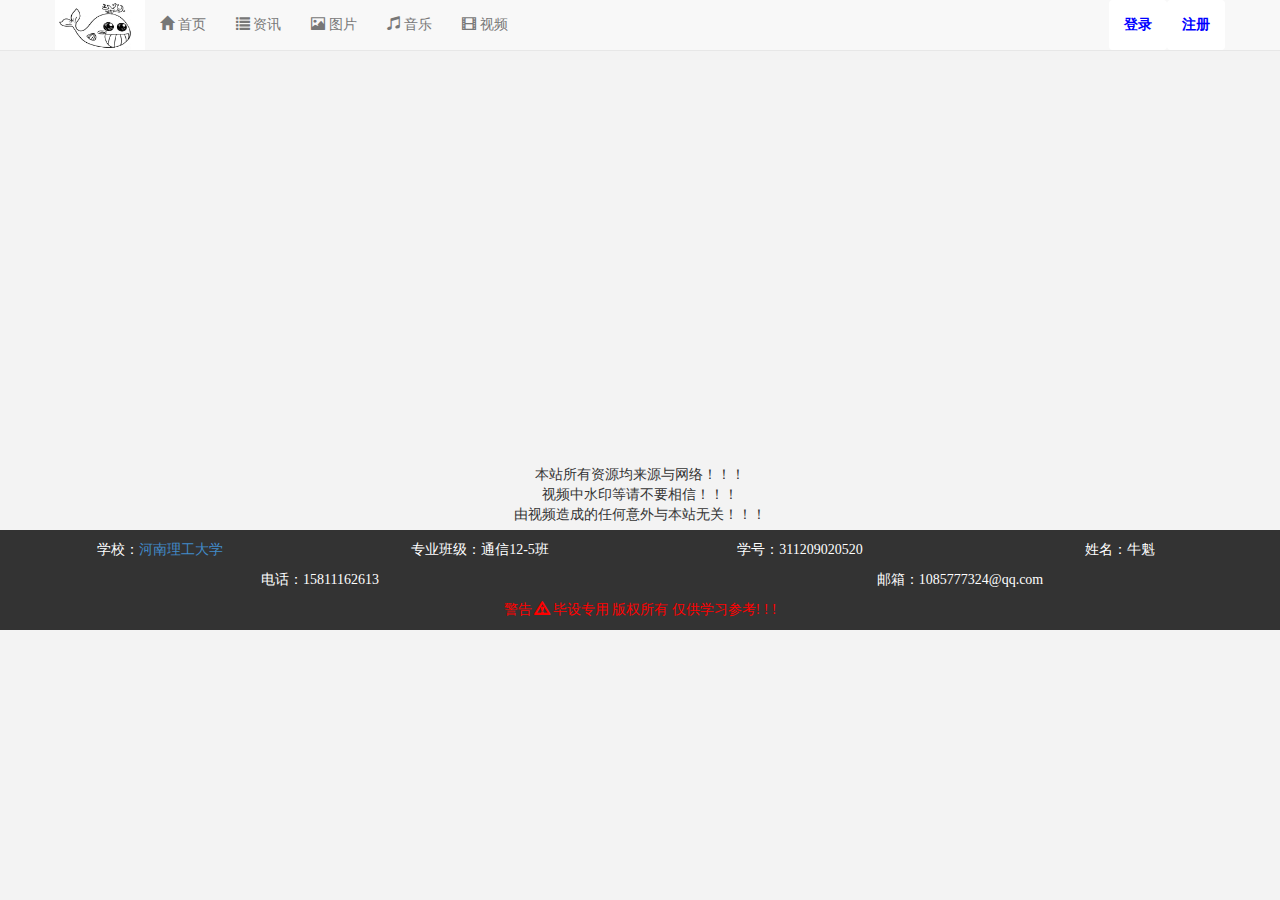
<file: mybishe/shipin.html>
<!DOCTYPE html>
<html lang="en">
<head>
	<meta charset="UTF-8">
	<meta name="viewport" content="width=device-width,initial-scale=1,maximum-scale=1,user-scalable=no">
	<title></title>
	<link rel="stylesheet" href="css/bootstrap.min.css">
	<link rel="stylesheet" href="css/index.css">
</head>
<body>
<!-- 网站导航 -->
	<nav class="navbar navbar-default navbar-fixed-top">
		<div class="container">
			<div class="navbar-header">
				<a href="index.html" class="navbar-brand" style="padding:0;">
					<img src="images/logo.png" alt="鱼跃" style="padding:0;margin:0;height:50px;width:90px;">
				</a>
				<button type="button" class="navbar-toggle" data-toggle="collapse" data-target="#navbar-collapse">
					<span class="icon-bar"></span>
					<span class="icon-bar"></span>
					<span class="icon-bar"></span>
				</button>
			</div>
			<div class="collapse navbar-collapse" id="navbar-collapse">
				<ul class="nav navbar-nav navbar-left">
					<li><a href="index.html"><span class="glyphicon glyphicon-home"></span> 首页</a></li>
					<li><a href="news.html"><span class="glyphicon glyphicon-list"></span> 资讯</a></li>
					<li><a href="picture.html"><span class="glyphicon glyphicon-picture"></span> 图片</a></li>
					<li><a href="audio.html"><span class="glyphicon glyphicon-music"></span> 音乐</a></li>
					<li><a href="video.html"><span class="glyphicon glyphicon-film"></span> 视频</a></li>
				</ul>
				<ul class="nav navbar-nav navbar-right login" style="margin-top:0">
				<!-- 登录前 -->
					<li><a class="btn btn-default" data-toggle="modal" href="#login" type="button"><strong>登录</strong></a></li>
					<li><a class="btn btn-default" data-toggle="modal" href="#register" type="button"><strong>注册</strong></a></li>
				<!-- 登录后 -->
					<!-- <li class="dropdown">
						<a href="" class="dropdown-toggle username" data-toggle="dropdown" style="text-align:center">niuxiaokui</a>
						<ul class="dropdown-menu">
							<li><a href="myLoveAudio.html" style="text-align:center">我的音乐</a></li>
							<li><a id="cancellation" class="btn btn-default" type="button">注销</a></li>
						</ul>
					</li> -->
				</ul> 
			</div>
		</div>
	</nav>
	<div class="container" style="margin-top:50px;">
		<div class="row">
			<div id="youkuplayer" class="col-xs-12 col-sm-10 col-sm-push-1 col-md-8 col-md-push-2 col-lg-6 col-lg-push-3" style="height:400px"></div>
		</div>
		<div class="row">
			<div class="col-xs-12 col-sm-10 col-sm-push-1 col-md-8 col-md-push-2 col-lg-6 col-lg-push-3" style="text-align:center">
				本站所有资源均来源与网络！！！<br>视频中水印等请不要相信！！！<br>由视频造成的任何意外与本站无关！！！
			</div>
		</div>
	</div>
	<div class="container footer">
		<div  class="row">
				<div class="col-sm-3 col-xs-12">学校：<a href="http://www.hpu.edu.cn/www/index.html">河南理工大学</a></div>
				<div class="col-sm-3 col-xs-12">专业班级：通信12-5班</div>
				<div class="col-sm-3 col-xs-12">学号：311209020520</div>
				<div class="col-sm-3 col-xs-12">姓名：牛魁</div>
				<div class="col-sm-6 col-xs-12">电话：15811162613</div>
				<div class="col-sm-6 col-xs-12">邮箱：1085777324@qq.com</div>
				<div class="col-sm-12 col-xs-12">警告 <span class="glyphicon glyphicon-warning-sign"></span> 毕设专用 版权所有 仅供学习参考! ! !</div>
		</div>
	</div>
	<!-- 登录框 -->
	<div class="modal" id="login" tabindex="-1">
	    <div class="modal-dialog">
			<div class="modal-content">
				<div class="modal-header">
					<button type="button" class="close" data-dismiss="modal"><span>&times;</span></button>
					<h3 class="modal-title"><strong>登&nbsp;录</strong></h3>
				</div>
				<div class="modal-body">
					<form id="l_form" action="login.php">
						<div class="form-group">
							<label for="l_username" class="control-lable">用户名</label>
							<input id="l_username" type="text" class="form-control" name="l_username" placeholder="请输入用户名">
							<div style="color:red;"></div>
						</div>
						<div class="form-group">
							<label for="l_password" class="control-lable">密码</label>
							<input id="l_password" type="password" class="form-control" name="l_password" placeholder="请输入密码">
							<div style="color:red;"></div>
						</div>
						<div style="text-align:center">
							<lable class="checkbox-inline">
								<input id="checkbox" type="checkbox">是否记住密码
							</lable >
						</div>
						<input type="submit" class="btn btn-primary center" style="width:100%" value="登录">
					</form>
				</div>
				<div class="modal-footer">
					<button type="button" class="btn btn-default" data-dismiss="modal">关闭</button>
					<button type="button" class="btn btn-primary" id="toRegister">去注册</button>
				</div>
			</div>
		</div>
	</div>
<!-- 注册框 -->
	<div class="modal" id="register" tabindex="-1">
	    <div class="modal-dialog">
			<div class="modal-content">
				<div class="modal-header">
					<button type="button" class="close" data-dismiss="modal"><span>&times;</span></button>
					<h3 class="modal-title"><strong>注&nbsp;册</strong></h3>
				</div>
				<div class="modal-body">
					<form id="r_form" method="get" action="register.php">
						<div class="form-group">
							<label for="r_username" class="control-lable">用户名</label>
							<input id="r_username" type="text" class="form-control" name="r_username" placeholder="请输入长度为6-12位的用户名">
							<div class="r_name"></div>
						</div>
						<div class="form-group">
							<label for="r_password" class="control-lable">密码</label>
							<input id="r_password" type="password" class="form-control" name="r_password" placeholder="请输入长度为8-20位的密码">
							<div style="color:red;"></div>
						</div>
						<div class="form-group">
							<label for="email" class="control-lable">邮箱</label>
							<input id="email" type="text" class="form-control"  name="email" placeholder="请输入邮箱地址">
							<div style="color:red;"></div>
						</div>						
						<input type="reset" class="btn btn-primary reset" style="width:49%" value="重置">
						<input type="submit" class="btn btn-primary" style="width:49%" value="注册">
					</form>	
				</div>
				<div class="modal-footer">
					<button type="button" class="btn btn-default" data-dismiss="modal">关闭</button>
					<button type="button" class="btn btn-primary toLogin">去登录</button>
				</div>
			</div>
		</div>
	</div>
<!-- 注册失败提示框 -->
	<div class="modal" id="registerFailed" tabindex="-1">
	    <div class="modal-dialog">
			<div class="modal-content">
				<div class="modal-header">
					<button type="button" class="close" data-dismiss="modal"><span>&times;</span></button>
					<h3 class="modal-title"><strong>注&nbsp;册&nbsp;失&nbsp;败</strong></h3>
				</div>
				<div class="modal-body">
					<h4>请您重新注册</h4>
				</div>
				<div class="modal-footer">
					<button type="button" class="btn btn-default" data-dismiss="modal">关闭</button>
				</div>
			</div>
		</div>
	</div>
<!-- 注册成功提示框 -->
	<div class="modal" id="registerSuccess" tabindex="-1">
	    <div class="modal-dialog">
			<div class="modal-content">
				<div class="modal-header">
					<button type="button" class="close" data-dismiss="modal"><span>&times;</span></button>
					<h3 class="modal-title"><strong>注~册~成~功~</strong></h3>
				</div>
				<div class="modal-body">
					<span>现在去</span>
					<button type="button" class="btn btn-primary" id="registerLogin">登录</button>
				</div>
				<div class="modal-footer">
					<button type="button" class="btn btn-default" data-dismiss="modal">关闭</button>
				</div>
			</div>
		</div>
	</div>
<!-- 登录失败提示框 -->
	<div class="modal" id="loginFailed" tabindex="-1">
	    <div class="modal-dialog">
			<div class="modal-content">
				<div class="modal-header">
					<button type="button" class="close" data-dismiss="modal"><span>&times;</span></button>
					<h3 class="modal-title"><strong>登&nbsp;录&nbsp;失&nbsp;败</strong></h3>
				</div>
				<div class="modal-body">
					<h4>请您重新登录！</h4>
				</div>
				<div class="modal-footer">
					<button type="button" class="btn btn-default" data-dismiss="modal">关闭</button>
				</div>
			</div>
		</div>
	</div>
<!-- 登录成功提示框 -->
	<div class="modal" id="loginSuccess" tabindex="-1">
	    <div class="modal-dialog">
			<div class="modal-content">
				<div class="modal-header">
					<button type="button" class="close" data-dismiss="modal"><span>&times;</span></button>
					<h3 class="modal-title"><strong>登~录~成~功~</strong></h3>
				</div>
				<div class="modal-body">
					<div id="welcome"></div>
					<div>欢迎您来到惊鱼~</div>
				</div>
				<div class="modal-footer">
					<button type="button" class="btn btn-default" data-dismiss="modal">关闭</button>
				</div>
			</div>
		</div>
	</div>	
<script src="js/jquery.1.11.3.min.js"></script>
<script src="js/bootstrap.min.js"></script>
<script type="text/javascript" src="js/jquery.validate.min.js"></script>
<script src="js/index.js"></script>
<script type="text/javascript" src="http://player.youku.com/jsapi">
	function GetQueryString(id) {
	   var reg = new RegExp("(^|&)" + id + "=([^&]*)(&|$)","i");
	   var r = window.location.search.substr(1).match(reg);
	   if (r!=null) 
	   	return (r[2]);
		return null;
	}
	var video_id = GetQueryString("videoid");
	player = new YKU.Player('youkuplayer',{
		styleid: '0',
		client_id: '6827f86a5340ea7b',
		vid: video_id,
		autoplay: true,
		show_related: true
	});
	function currentTime(){
		return player.currentTime();
	}
	function seekTo(s){
		player.seekTo(s);
	}
	function pauseVideo(){
		player.pauseVideo();
	}
	function playVideo(){
		player.playVideo();
	}
</script>
</body>
</html>
</file>
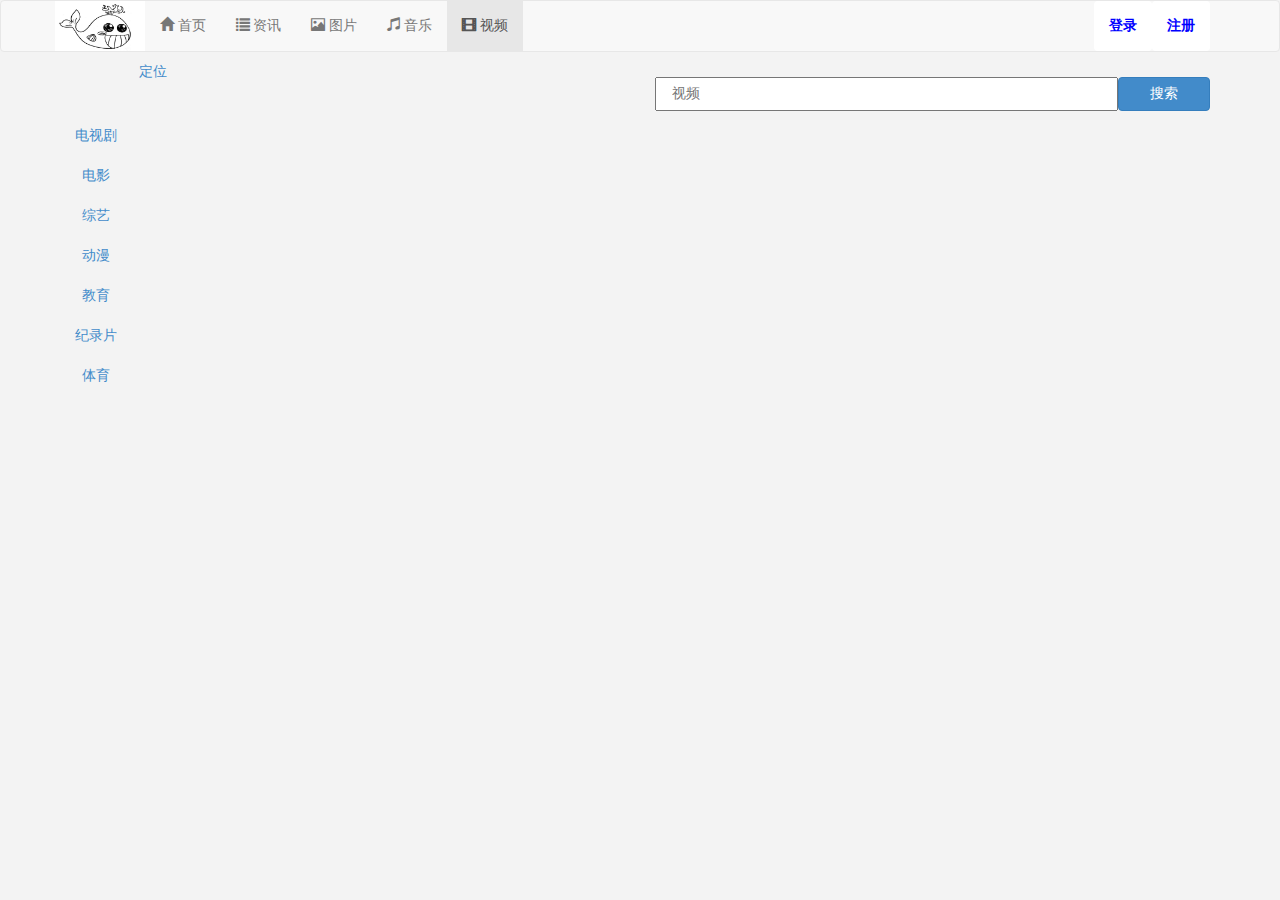
<file: mybishe/video.html>
<!DOCTYPE html>
<html lang="en">
<head>
	<meta charset="UTF-8">
	<meta name="viewport" content="width=device-width,initial-scale=1,maximum-scale=1,user-scalable=no">
	<title>惊鱼-影视</title>
	<link rel="stylesheet" href="css/bootstrap.min.css">
	<link rel="stylesheet" href="css/index.css">
	<link rel="stylesheet" href="css/news.css">
	<link rel="stylesheet" href="css/video.css">
</head>
<body>
<!-- 网站导航 -->
	<nav class="navbar navbar-default">
		<div class="container">
			<div class="navbar-header">
				<a href="index.html" class="navbar-brand" style="padding:0;">
					<img src="images/logo.png" alt="鱼跃" style="padding:0;margin:0;height:50px;width:90px;">
				</a>
				<button type="button" class="navbar-toggle" data-toggle="collapse" data-target="#navbar-collapse">
					<span class="icon-bar"></span>
					<span class="icon-bar"></span>
					<span class="icon-bar"></span>
				</button>
			</div>
			<div class="collapse navbar-collapse" id="navbar-collapse">
				<ul class="nav navbar-nav navbar-left">
					<li><a href="index.html"><span class="glyphicon glyphicon-home"></span> 首页</a></li>
					<li><a href="news.html"><span class="glyphicon glyphicon-list"></span> 资讯</a></li>
					<li><a href="picture.html"><span class="glyphicon glyphicon-picture"></span> 图片</a></li>
					<li><a href="audio.html"><span class="glyphicon glyphicon-music"></span> 音乐</a></li>
					<li class="active"><a href="video.html"><span class="glyphicon glyphicon-film"></span> 视频</a></li>
				</ul>
				<ul class="nav navbar-nav navbar-right login" style="margin-top:0">
				<!-- 登录前 -->
					<li><a class="btn btn-default" data-toggle="modal" href="#login" type="button"><strong>登录</strong></a></li>
					<li><a class="btn btn-default" data-toggle="modal" href="#register" type="button"><strong>注册</strong></a></li>
				</ul> 
			</div>
		</div>
	</nav>
<div class="container">
<!-- 坐标天气 -->
	<div class="row cityWeather">
		<div class="map col-lg-2 col-md-2 col-sm-2 col-xs-4">
			<div class="city"></div>
			<div><a href="map.html">定位</a></div>
		</div>
		<div class="weather col-lg-4 col-md-4 col-sm-4 col-xs-8">
			<div class="war_a"></div>
			<div class="war_b"></div>
			<div class="war_c"></div>
			<div class="war_d"></div>
		</div>
		<div class="search col-lg-6 col-md-6 col-sm-6 col-xs-12">
			<input type="text" class="searchBar col-lg-10 col-md-10 col-sm-10 col-xs-10" placeholder="视频">
			<button class="btn btn-primary col-lg-2 col-md-2 col-sm-2 col-xs-2">搜索</button>
		</div>
	</div>
<!-- 网页导航 -->
	<div class="row">
		<ul id="myTab" class="nav nav-pills col-lg-1 col-md-1 col-sm-2 col-xs-12">
			<li class="col-lg-12 col-md-12 col-sm-12 col-xs-3"><a href="#T1" data-toggle="pill">电视剧</a></li>
			<li class="col-lg-12 col-md-12 col-sm-12 col-xs-3"><a href="#T2" data-toggle="tab">电影</a></li>
			<li class="col-lg-12 col-md-12 col-sm-12 col-xs-3"><a href="#T3" data-toggle="tab">综艺</a></li>
			<li class="col-lg-12 col-md-12 col-sm-12 col-xs-3"><a href="#T4" data-toggle="tab">动漫</a></li>
			<li class="col-lg-12 col-md-12 col-sm-12 col-xs-3"><a href="#T6" data-toggle="tab">教育</a></li>
			<li class="col-lg-12 col-md-12 col-sm-12 col-xs-3"><a href="#T7" data-toggle="tab">纪录片</a></li>
			<li class="col-lg-12 col-md-12 col-sm-12 col-xs-3"><a href="#T8" data-toggle="tab">体育</a></li>
		</ul>
		<div class="tab-content col-lg-11 col-md-11 col-sm-10 col-xs-12">
			<div class="tab-pane active" id="T0">
				<div class="row">
					<!-- <div class="video col-lg-3 col-md-4 col-sm-6 col-xs-12">
						<a href=""><img src="images/lb1.jpg" alt=""></a>
						<span>名称</span>
						<span>评分</span>
						<span>播放次数</span>
						<span>发布时间</span>
						<span>视频id</span>
					</div> -->
				</div>
			</div>
			<div class="tab-pane" id="T1"></div>
			<div class="tab-pane" id="T2"></div>
			<div class="tab-pane" id="T3"></div>
			<div class="tab-pane" id="T4"></div>
			<div class="tab-pane" id="T5"></div>
			<div class="tab-pane" id="T6"></div>
			<div class="tab-pane" id="T7"></div>
			<div class="tab-pane" id="T8"></div>
		</div>
	</div>
	
</div>
<!-- 登录框 -->
	<div class="modal" id="login" tabindex="-1">
	    <div class="modal-dialog">
			<div class="modal-content">
				<div class="modal-header">
					<button type="button" class="close" data-dismiss="modal"><span>&times;</span></button>
					<h3 class="modal-title"><strong>登&nbsp;录</strong></h3>
				</div>
				<div class="modal-body">
					<form id="l_form" action="login.php">
						<div class="form-group">
							<label for="l_username" class="control-lable">用户名</label>
							<input id="l_username" type="text" class="form-control" name="l_username" placeholder="请输入用户名">
							<div style="color:red;"></div>
						</div>
						<div class="form-group">
							<label for="l_password" class="control-lable">密码</label>
							<input id="l_password" type="password" class="form-control" name="l_password" placeholder="请输入密码">
							<div style="color:red;"></div>
						</div>
						<div style="text-align:center">
							<lable class="checkbox-inline">
								<input id="checkbox" type="checkbox">是否记住密码
							</lable >
						</div>
						<input type="submit" class="btn btn-primary center" style="width:100%" value="登录">
					</form>
				</div>
				<div class="modal-footer">
					<button type="button" class="btn btn-default" data-dismiss="modal">关闭</button>
					<button type="button" class="btn btn-primary" id="toRegister">去注册</button>
				</div>
			</div>
		</div>
	</div>
<!-- 注册框 -->
	<div class="modal" id="register" tabindex="-1">
	    <div class="modal-dialog">
			<div class="modal-content">
				<div class="modal-header">
					<button type="button" class="close" data-dismiss="modal"><span>&times;</span></button>
					<h3 class="modal-title"><strong>注&nbsp;册</strong></h3>
				</div>
				<div class="modal-body">
					<form id="r_form" method="get" action="register.php">
						<div class="form-group">
							<label for="r_username" class="control-lable">用户名</label>
							<input id="r_username" type="text" class="form-control" name="r_username" placeholder="请输入长度为6-12位的用户名">
							<div class="r_name"></div>
						</div>
						<div class="form-group">
							<label for="r_password" class="control-lable">密码</label>
							<input id="r_password" type="password" class="form-control" name="r_password" placeholder="请输入长度为8-20位的密码">
							<div style="color:red;"></div>
						</div>
						<div class="form-group">
							<label for="email" class="control-lable">邮箱</label>
							<input id="email" type="text" class="form-control"  name="email" placeholder="请输入邮箱地址">
							<div style="color:red;"></div>
						</div>
						<input type="submit" class="btn btn-primary center" style="width:100%" value="注册">
					</form>	
				</div>
				<div class="modal-footer">
					<button type="button" class="btn btn-default" data-dismiss="modal">关闭</button>
					<button type="button" class="btn btn-primary" id="toLogin">去登录</button>
				</div>
			</div>
		</div>
	</div>
<!-- 注册失败提示框 -->
	<div class="modal" id="registerFailed" tabindex="-1">
	    <div class="modal-dialog">
			<div class="modal-content">
				<div class="modal-header">
					<button type="button" class="close" data-dismiss="modal"><span>&times;</span></button>
					<h3 class="modal-title"><strong>注&nbsp;册&nbsp;失&nbsp;败</strong></h3>
				</div>
				<div class="modal-body">
					<h4>请您重新注册</h4>
				</div>
				<div class="modal-footer">
					<button type="button" class="btn btn-default" data-dismiss="modal">关闭</button>
				</div>
			</div>
		</div>
	</div>
<!-- 注册成功提示框 -->
	<div class="modal" id="registerSuccess" tabindex="-1">
	    <div class="modal-dialog">
			<div class="modal-content">
				<div class="modal-header">
					<button type="button" class="close" data-dismiss="modal"><span>&times;</span></button>
					<h3 class="modal-title"><strong>注~册~成~功~</strong></h3>
				</div>
				<div class="modal-body">
					<span>现在去</span>
					<button type="button" class="btn btn-primary" id="registerLogin">登录</button>
				</div>
				<div class="modal-footer">
					<button type="button" class="btn btn-default" data-dismiss="modal">关闭</button>
				</div>
			</div>
		</div>
	</div>
<!-- 登录失败提示框 -->
	<div class="modal" id="loginFailed" tabindex="-1">
	    <div class="modal-dialog">
			<div class="modal-content">
				<div class="modal-header">
					<button type="button" class="close" data-dismiss="modal"><span>&times;</span></button>
					<h3 class="modal-title"><strong>登&nbsp;录&nbsp;失&nbsp;败</strong></h3>
				</div>
				<div class="modal-body">
					<h4>请您重新登录！</h4>
				</div>
				<div class="modal-footer">
					<button type="button" class="btn btn-default" data-dismiss="modal">关闭</button>
				</div>
			</div>
		</div>
	</div>
<!-- 登录成功提示框 -->
	<div class="modal" id="loginSuccess" tabindex="-1">
	    <div class="modal-dialog">
			<div class="modal-content">
				<div class="modal-header">
					<button type="button" class="close" data-dismiss="modal"><span>&times;</span></button>
					<h3 class="modal-title"><strong>登~录~成~功~</strong></h3>
				</div>
				<div class="modal-body">
					<div id="welcome"></div>
					<div>欢迎您来到惊鱼~</div>
				</div>
				<div class="modal-footer">
					<button type="button" class="btn btn-default" data-dismiss="modal">关闭</button>
				</div>
			</div>
		</div>
	</div>	
<script src="js/jquery.1.11.3.min.js"></script>
<script src="js/bootstrap.min.js"></script>
<script src="js/cityweather.js"></script>
<script type="text/javascript" src="js/jquery.validate.min.js"></script>
<script src="js/index.js"></script>
<script src="js/video.js"></script>
</body>
</html>
</file>
<file: mybishe/css/index.css>
body, html{
	font-family:"微软雅黑";
	background-color: #f3f3f3;
	padding: 0;
	margin: 0; 
	list-style: none;
}
#myCarousel{
	margin-top: 50px;
}
.clear:after{
	content: "";
	clear:both;
	display: block;
	height: 0;
	overflow: hidden;
	visibility: hidden;
}
.clear{
	zoom:1;
}
.item img{
	width: 100%;
}
h3{
	text-align: center;
}
.modal-body h4{
	text-align: center;
}
p{
	text-indent:2em;
	opacity: 0.7;
}
.active>a>span{
	font-weight: bold;
}
.xinxian{
	color: red;
}
.hailiang{
	color: purple;
}
.dongting{
	color: green;
}
.chaoqing{
	color: blue;
}
.r_name{
	color: red;
}
.footer{
	width: 100%;
	text-align: center;
	background-color: #333;
	color: white;
}
.footer div[class="col-sm-12 col-xs-12"]{
	color: red;
}
.row div,.footer div{
	margin-top: 5px;
	margin-bottom: 5px;
}
.row div[class="col-sm-3 col-xs-6"]{
	text-align: center;
}
a.btn{
	border-width: 0;
} 
#registerSuccess .modal-body,#loginSuccess .modal-body div{
	text-align: center;
}
.navbar-left{
	 margin-top:0;
	 text-align: center;
}
.login a{
	color: blue!important;
}
</file>
<file: mybishe/css/audio.css>
#myTab{
	text-align: center;
}
.left{
	text-align: center;
	float: left;
	width: 33px;
	overflow: hidden;
	margin-right: 10px;
}
.right1,.right2,.right3{
	float: right;
	margin-right: 10px;
}
.right2,.right3{
	cursor: pointer;
}
.title{
	float: left;
}
.right1,.title{
	max-width: 32%;
	overflow: hidden;
	white-space: nowrap;
	text-overflow:ellipsis;
}
.music{
	margin-top: 5px; 
	height: 30px;
}
#audio{
	display: none;
}
</file>
<file: mybishe/css/news.css>
.cityWeather{
	margin-top: -20px;
	text-align: center;
}
.weather div{
	float: left;
}
.war_a,.war_b,.war_c,.war_d{
	width: 50%;
}
.searchBar{
	height: 34px;
}
@media only screen and (min-width:768px){
	.search{
		padding-top: 20px;
	}
}
#myTab>li{
	padding:0; 
}
.tab-pane .row{
	background-color: white;
	margin: 10px 0;
}
.page .row:hover{
	box-shadow: 0px 0px 1px 1px rgba(155,211,221,0.8), 
				0px 0px 2px 2px rgba(155,211,221,0.5), 
				0px 0px 3px 3px rgba(155,211,221,0.2);
}
.row>span,h4>a{
	color: black;
}
.nav-pills>li+li{
	margin-left: 0!important;
}
.tab-pane a.photograph{
	margin-left: -1rem;
}
.photograph img{
	width: 100%;
	margin: 0 auto;
	max-height: 200px;
}
.source{
	opacity: 0.7;
	margin-right: 10px;
}
.xiayiye{
	width: 100%;
}
</file>
<file: mybishe/css/video.css>
#myTab li{
	text-align: center;
}
.hotVideo{
	color:red;
	text-align: center;
	font-size: 30px;
}
.video{
	overflow: hidden;
	text-align: center;
}
.video img{
	cursor:pointer;
	float: left;
	width: 100%;
	height: auto;
	-webkit-transition: all .5s ease; /* Safari and Chrome */
    -moz-transition: all .5s ease; /* Firefox */
    -ms-transition: all .5s ease; /* IE 9 */
    -o-transition: all .5s ease; /* Opera */
    transition: all .5s ease;
}
.video span{
	height: 20px;
	line-height: 20px;
	float: left;
	width: 50%;
	overflow: hidden;
}
.video:hover img {
	-webkit-transform:scale(1.25); /* Safari and Chrome */
    -moz-transform:scale(1.25); /* Firefox */
    -ms-transform:scale(1.25); /* IE 9 */
    -o-transform:scale(1.25); /* Opera */
    transform:scale(1.25);
}
</file>
